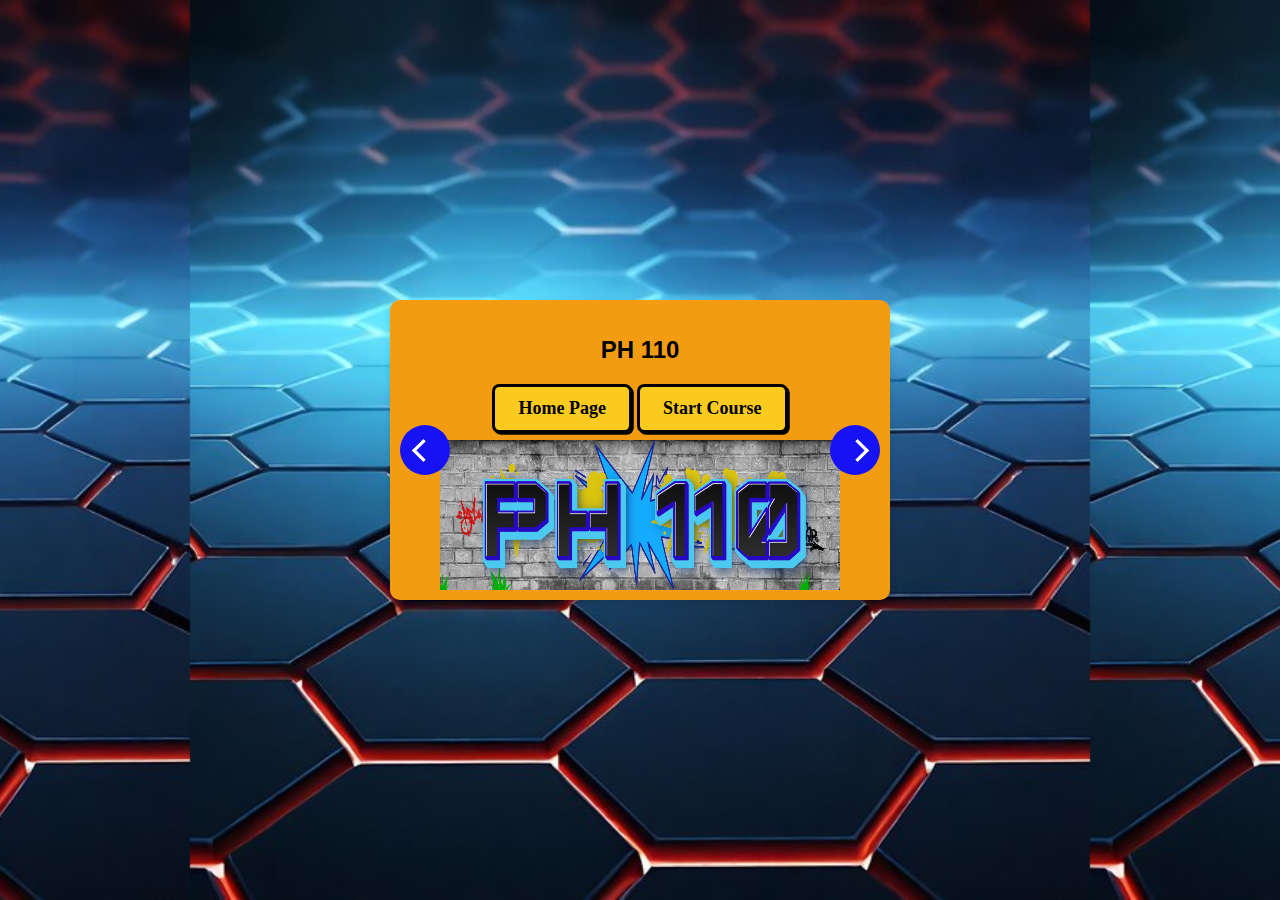
<file: courses.html>
<!DOCTYPE html>
<html lang="en">
<head>
  <meta charset="UTF-8">
  <meta name="viewport" content="width=device-width, initial-scale=1.0">
  <title>Course Navigation</title>
  <style>
    body {
      font-family: Arial, sans-serif;
      /* background-color: #f0f0f0; */
      background-image: url(images/wall1.jpg);
      background-position: center;
      background-size: contain;
      display: flex;
      justify-content: center;
      align-items: center;
      height: 100vh;
      margin: 0;
    }

    .center-con {
      position: relative;
      width: 500px;
      height: 300px;
      background-color: none;
      border-radius: 10px;
      box-shadow: 0 4px 8px rgba(0, 0, 0, 0.1);
      overflow: hidden;
    }

    .course-container {
      position: absolute;
      width: 100%;
      height: 100%;
      opacity: 0;
      background-color: #f39c12;
      transform: translateX(100%);
      transition: opacity 0.5s ease, transform 0.5s ease;
    }

    .course-container.active {
      opacity: 1;
      transform: translateX(0);
    }

    .course-container.to-left {
      transform: translateX(-100%);
    }

    .course-container.to-right {
      transform: translateX(100%);
    }

    .course {
      text-align: center;
      padding: 20px;
    }

    .course h1 {
      font-size: 24px;
      margin-bottom: 20px;
    }
    a {
       color: black;
       text-decoration: none; 
    }

    .start-course {
        background: #fbca1f;
  font-family: comic sans;
  padding: 0.6em 1.3em;
  font-weight: 900;
  font-size: 18px;
  border: 3px solid black;
  border-radius: 0.4em;
  box-shadow: 0.1em 0.1em;
  cursor: pointer;
    }

    .start-course:hover {
        transform: translate(-0.05em, -0.05em);
        box-shadow: 0.15em 0.15em;
    }
    .start-course:active {
        transform: translate(0.05em, 0.05em);
  box-shadow: 0.05em 0.05em;
    }
    @media only screen and (max-width: 480px) {
        img {
        width: 20rem;
        }
        .center-con {
            position: relative;
            width: 500px;
            height: 290px;
            background-color: none;
            border-radius: 10px;
            box-shadow: 0 4px 8px rgba(0, 0, 0, 0.1);
            overflow: hidden;
        }

        .course-container {
            position: absolute;
            width: 100%;
            height: 100%;
            opacity: 0;
            background-color: #f39c12;
            transform: translateX(100%);
            transition: opacity 0.5s ease, transform 0.5s ease;
        }
        .course {
            text-align: center;
            padding: 10px;
            /* height: 2px; */
        }
    }

    /* Arrow Button Styling */
    .round {
      position: absolute;
      top: 50%;
      transform: translateY(-50%);
      width: 50px;
      height: 50px;
      border-radius: 50%;
      background-color: #1612f3;
      display: flex;
      justify-content: center;
      align-items: center;
      cursor: pointer;
      z-index: 1;
    }

    .round.left {
      left: 10px;
    }

    .round.right {
      right: 10px;
    }
    

    .arrowCta {
      display: block;
      height: 13px;
      width: 13px;
      border: 11px solid transparent;
      transform: rotate(135deg);
      position: relative;
    }

    .arrowCta:after,
    .arrowCta:before {
      content: "";
      display: block;
      height: inherit;
      width: inherit;
      position: absolute;
      top: 0;
      left: 0;
    }

    /* Left Button Animation (Pointing Left) */
    .left .arrowCta:after {
      border-bottom: 3px solid white;
      border-right: 3px solid white;
      opacity: 1;
      animation: bottom-arrow 1.65s infinite;
    }

    .left .arrowCta:before {
      border-bottom: 3px solid white;
      border-right: 3px solid white;
      animation: top-arrow 1.65s infinite;
    }

    /* Right Button Animation (Pointing Right) */
    .right .arrowCta {
      transform: rotate(-45deg); /* Adjust to point right */
    }

    .right .arrowCta:after {
      border-bottom: 3px solid white;
      border-right: 3px solid white;
      opacity: 1;
      animation: bottom-arrow 1.65s infinite;
    }

    .right .arrowCta:before {
      border-bottom: 3px solid white;
      border-right: 3px solid white;
      animation: top-arrow 1.65s infinite;
    }

    /* Keyframes for Animation */
    @keyframes bottom-arrow {
      0% {
        opacity: 1;
        transform: translate(0, 0);
      }
      45% {
        opacity: 0;
        transform: translate(12px, 12px);
      }
      46% {
        opacity: 0;
        transform: translate(-16px, -16px);
      }
      90% {
        opacity: 1;
        transform: translate(-6px, -6px);
      }
      100% {
        opacity: 1;
        transform: translate(-6px, -6px);
      }
    }

    @keyframes top-arrow {
      0% {
        transform: translate(-6px, -6px);
      }
      35% {
        transform: translate(0, 0);
      }
      90% {
        opacity: 1;
        transform: translate(0, 0);
      }
      100% {
        opacity: 1;
        transform: translate(0, 0);
      }
    }


  </style>
</head>
<body>
  <div class="center-con">
    <!-- Left Arrow -->
    <div class="round left">
      <div class="arrowCta"></div>
    </div>

    <!-- Course Containers -->
    <div class="course-container active" id="course1">
      <div class="course">
        <h1 style="font-family: Verdana, Geneva, Tahoma, sans-serif;"> PH 110 </h1>
        <button class="start-course"> <a href="index.html"> Home Page</a> </button>
        <button class="start-course"> <a href="PH-topics.html"> Start Course</a></button>
      <img style="margin-top: 7px;" width="400rem" height="150rem" src="PH.png">

      </div>
    </div>

    <div class="course-container" id="course2">
      <div class="course">
        <h1 style="font-family: Verdana, Geneva, Tahoma, sans-serif;"> CH 110 </h1>
        <button class="start-course"> <a href="index.html"> Home Page</a></button>
        <button class="start-course"> <a href="#"> Start Course</a></button>
        <img style="margin-top: 7px;" width="400rem" height="150rem" src="CH.png">

      </div>
    </div>

    <div class="course-container" id="course2">
        <div class="course">
          <h1 style="font-family: Verdana, Geneva, Tahoma, sans-serif;"> MA 110 </h1>
          <button class="start-course"> <a href="index.html"> Home Page</a></button>
          <button class="start-course"> <a href="#"> Start Course</a></button>
          <img style="margin-top: 7px;" width="400rem" height="150rem" src="MA.png">
  
        </div>
      </div>

    <div class="pic">
    </div>

    <!-- Right Arrow -->
    <div class="round right">
      <div class="arrowCta"></div>
    </div>
  </div>

  <script>
    const leftArrow = document.querySelector('.left');
    const rightArrow = document.querySelector('.right');
    const courses = document.querySelectorAll('.course-container');
    let currentCourse = 0;

    // Function to change the course
    function changeCourse(direction) {
      courses.forEach(course => {
        course.classList.remove('active', 'to-left', 'to-right');
      });

      const outgoingCourse = courses[currentCourse];
      if (direction === 1) {
        outgoingCourse.classList.add('to-left'); // Slide out to the left
      } else {
        outgoingCourse.classList.add('to-right'); // Slide out to the right
      }

      currentCourse = (currentCourse + direction + courses.length) % courses.length;
      const incomingCourse = courses[currentCourse];
      incomingCourse.classList.add('active');
    }

    leftArrow.addEventListener('click', () => changeCourse(-1)); // Slide left
    rightArrow.addEventListener('click', () => changeCourse(1)); // Slide right
  </script>
</body>
</html>
</file>
